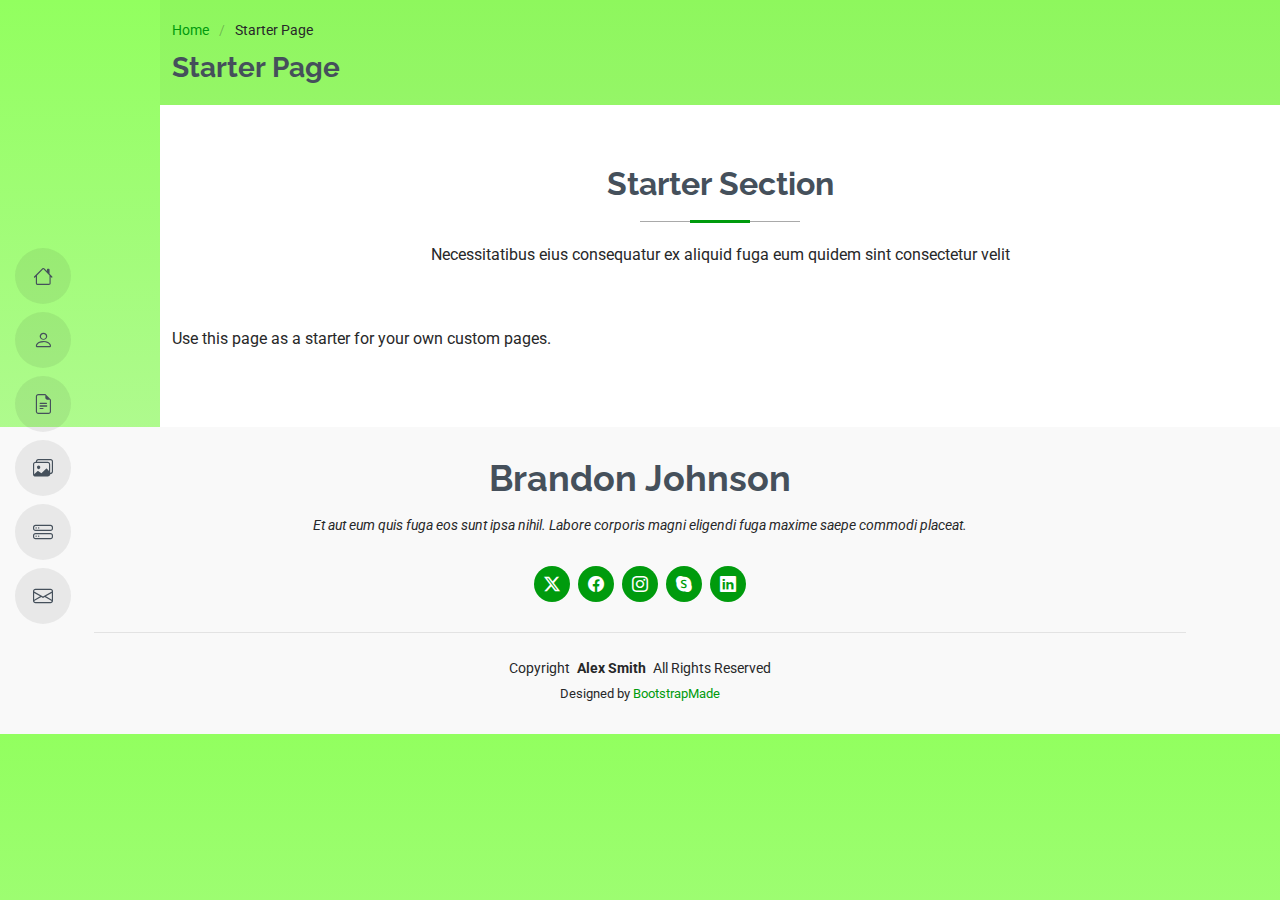
<file: starter-page.html>
<!DOCTYPE html>
<html lang="en">

<head>
  <meta charset="utf-8">
  <meta content="width=device-width, initial-scale=1.0" name="viewport">
  <title>Starter Page - MyResume Bootstrap Template</title>
  <meta content="" name="description">
  <meta content="" name="keywords">

  <!-- Favicons -->
  <link href="assets/img/favicon.png" rel="icon">
  <link href="assets/img/apple-touch-icon.png" rel="apple-touch-icon">

  <!-- Fonts -->
  <link href="https://fonts.googleapis.com" rel="preconnect">
  <link href="https://fonts.gstatic.com" rel="preconnect" crossorigin>
  <link href="https://fonts.googleapis.com/css2?family=Roboto:ital,wght@0,100;0,300;0,400;0,500;0,700;0,900;1,100;1,300;1,400;1,500;1,700;1,900&family=Poppins:ital,wght@0,100;0,200;0,300;0,400;0,500;0,600;0,700;0,800;0,900;1,100;1,200;1,300;1,400;1,500;1,600;1,700;1,800;1,900&family=Raleway:ital,wght@0,100;0,200;0,300;0,400;0,500;0,600;0,700;0,800;0,900;1,100;1,200;1,300;1,400;1,500;1,600;1,700;1,800;1,900&display=swap" rel="stylesheet">

  <!-- Vendor CSS Files -->
  <link href="assets/vendor/bootstrap/css/bootstrap.min.css" rel="stylesheet">
  <link href="assets/vendor/bootstrap-icons/bootstrap-icons.css" rel="stylesheet">
  <link href="assets/vendor/aos/aos.css" rel="stylesheet">
  <link href="assets/vendor/glightbox/css/glightbox.min.css" rel="stylesheet">
  <link href="assets/vendor/swiper/swiper-bundle.min.css" rel="stylesheet">

  <!-- Main CSS File -->
  <link href="assets/css/main.css" rel="stylesheet">

  <!-- =======================================================
  * Template Name: MyResume
  * Template URL: https://bootstrapmade.com/free-html-bootstrap-template-my-resume/
  * Updated: Jun 29 2024 with Bootstrap v5.3.3
  * Author: BootstrapMade.com
  * License: https://bootstrapmade.com/license/
  ======================================================== -->
</head>

<body class="starter-page-page">

  <header id="header" class="header d-flex flex-column justify-content-center">

    <i class="header-toggle d-xl-none bi bi-list"></i>

    <nav id="navmenu" class="navmenu">
      <ul>
        <li><a href="#hero"><i class="bi bi-house navicon"></i><span>Home</span></a></li>
        <li><a href="#about"><i class="bi bi-person navicon"></i><span>About</span></a></li>
        <li><a href="#resume"><i class="bi bi-file-earmark-text navicon"></i><span>Resume</span></a></li>
        <li><a href="#portfolio"><i class="bi bi-images navicon"></i><span>Portfolio</span></a></li>
        <li><a href="#services"><i class="bi bi-hdd-stack navicon"></i><span>Services</span></a></li>
        <li><a href="#contact"><i class="bi bi-envelope navicon"></i><span>Contact</span></a></li>
      </ul>
    </nav>

  </header>

  <main class="main">

    <!-- Page Title -->
    <div class="page-title" data-aos="fade">
      <div class="container">
        <nav class="breadcrumbs">
          <ol>
            <li><a href="index.html">Home</a></li>
            <li class="current">Starter Page</li>
          </ol>
        </nav>
        <h1>Starter Page</h1>
      </div>
    </div><!-- End Page Title -->

    <!-- Starter Section Section -->
    <section id="starter-section" class="starter-section section">

      <!-- Section Title -->
      <div class="container section-title" data-aos="fade-up">
        <h2>Starter Section</h2>
        <p>Necessitatibus eius consequatur ex aliquid fuga eum quidem sint consectetur velit</p>
      </div><!-- End Section Title -->

      <div class="container" data-aos="fade-up">
        <p>Use this page as a starter for your own custom pages.</p>
      </div>

    </section><!-- /Starter Section Section -->

  </main>

  <footer id="footer" class="footer position-relative light-background">
    <div class="container">
      <h3 class="sitename">Brandon Johnson</h3>
      <p>Et aut eum quis fuga eos sunt ipsa nihil. Labore corporis magni eligendi fuga maxime saepe commodi placeat.</p>
      <div class="social-links d-flex justify-content-center">
        <a href=""><i class="bi bi-twitter-x"></i></a>
        <a href=""><i class="bi bi-facebook"></i></a>
        <a href=""><i class="bi bi-instagram"></i></a>
        <a href=""><i class="bi bi-skype"></i></a>
        <a href=""><i class="bi bi-linkedin"></i></a>
      </div>
      <div class="container">
        <div class="copyright">
          <span>Copyright</span> <strong class="px-1 sitename">Alex Smith</strong> <span>All Rights Reserved</span>
        </div>
        <div class="credits">
          <!-- All the links in the footer should remain intact. -->
          <!-- You can delete the links only if you've purchased the pro version. -->
          <!-- Licensing information: https://bootstrapmade.com/license/ -->
          <!-- Purchase the pro version with working PHP/AJAX contact form: [buy-url] -->
          Designed by <a href="https://bootstrapmade.com/">BootstrapMade</a>
        </div>
      </div>
    </div>
  </footer>

  <!-- Scroll Top -->
  <a href="#" id="scroll-top" class="scroll-top d-flex align-items-center justify-content-center"><i class="bi bi-arrow-up-short"></i></a>

  <!-- Preloader -->
  <div id="preloader"></div>

  <!-- Vendor JS Files -->
  <script src="assets/vendor/bootstrap/js/bootstrap.bundle.min.js"></script>
  <script src="assets/vendor/php-email-form/validate.js"></script>
  <script src="assets/vendor/aos/aos.js"></script>
  <script src="assets/vendor/typed.js/typed.umd.js"></script>
  <script src="assets/vendor/purecounter/purecounter_vanilla.js"></script>
  <script src="assets/vendor/waypoints/noframework.waypoints.js"></script>
  <script src="assets/vendor/glightbox/js/glightbox.min.js"></script>
  <script src="assets/vendor/imagesloaded/imagesloaded.pkgd.min.js"></script>
  <script src="assets/vendor/isotope-layout/isotope.pkgd.min.js"></script>
  <script src="assets/vendor/swiper/swiper-bundle.min.js"></script>

  <!-- Main JS File -->
  <script src="assets/js/main.js"></script>

</body>

</html>
</file>
<file: assets/css/main.css>
/*--------------------------------------------------------------
# Font & Color Variables

--------------------------------------------------------------*/
/* Fonts */
:root {
  --default-font: "Roboto",  system-ui, -apple-system, "Segoe UI", Roboto, "Helvetica Neue", Arial, "Noto Sans", "Liberation Sans", sans-serif, "Apple Color Emoji", "Segoe UI Emoji", "Segoe UI Symbol", "Noto Color Emoji";
  --heading-font: "Raleway",  sans-serif;
  --nav-font: "Poppins",  sans-serif;
}

/* Global Colors - The following color variables are used throughout the website. Updating them here will change the color scheme of the entire website */
:root { 
  --background-color: #ffffff; /* Background color for the entire website, including individual sections */
  --default-color: #272829; /* Default color used for the majority of the text content across the entire website */
  --heading-color: #45505b; /* Color for headings, subheadings and title throughout the website */
  --accent-color: #009b0d; /* Accent color that represents your brand on the website. It's used for buttons, links, and other elements that need to stand out */
  --surface-color: #ffffff; /* The surface color is used as a background of boxed elements within sections, such as cards, icon boxes, or other elements that require a visual separation from the global background. */
  --contrast-color: #ffffff; /* Contrast color for text, ensuring readability against backgrounds of accent, heading, or default colors. */
}

/* Nav Menu Colors - The following color variables are used specifically for the navigation menu. They are separate from the global colors to allow for more customization options */
:root {
  --nav-color: #45505b;  /* The default color of the main navmenu links */
  --nav-hover-color: #009b0d; /* Applied to main navmenu links when they are hovered over or active */
  --nav-mobile-background-color: #ffffff; /* Used as the background color for mobile navigation menu */
  --nav-dropdown-background-color: #ffffff; /* Used as the background color for dropdown items that appear when hovering over primary navigation items */
  --nav-dropdown-color: #212529; /* Used for navigation links of the dropdown items in the navigation menu. */
  --nav-dropdown-hover-color: #009b0d; /* Similar to --nav-hover-color, this color is applied to dropdown navigation links when they are hovered over. */
}

/* Color Presets - These classes override global colors when applied to any section or element, providing reuse of the sam color scheme. */

.light-background {
  --background-color: #f9f9f9;
  --surface-color: #ffffff;
}

.dark-background {
  --background-color: #060606;
  --default-color: #ffffff;
  --heading-color: #ffffff;
  --surface-color: #252525;
  --contrast-color: #ffffff;
}

/* Smooth scroll */
:root {
  scroll-behavior: smooth;
}

/*--------------------------------------------------------------
# General Styling & Shared Classes
--------------------------------------------------------------*/
body {
  color: var(--default-color);
  background: linear-gradient(to bottom, #92ff5f, #c3f7af);

  font-family: var(--default-font);
}

a {
  color: var(--accent-color);
  text-decoration: none;
  transition: 0.3s;
}

a:hover {
  color: color-mix(in srgb, var(--accent-color), transparent 25%);
  text-decoration: none;
}

h1,
h2,
h3,
h4,
h5,
h6 {
  color: var(--heading-color);
  font-family: var(--heading-font);
}

/* PHP Email Form Messages
------------------------------*/
.php-email-form .error-message {
  display: none;
  background: #df1529;
  color: #ffffff;
  text-align: left;
  padding: 15px;
  margin-bottom: 24px;
  font-weight: 600;
}

.php-email-form .sent-message {
  display: none;
  color: #ffffff;
  background: #059652;
  text-align: center;
  padding: 15px;
  margin-bottom: 24px;
  font-weight: 600;
}

.php-email-form .loading {
  display: none;
  background: var(--surface-color);
  text-align: center;
  padding: 15px;
  margin-bottom: 24px;
}

.php-email-form .loading:before {
  content: "";
  display: inline-block;
  border-radius: 50%;
  width: 24px;
  height: 24px;
  margin: 0 10px -6px 0;
  border: 3px solid var(--accent-color);
  border-top-color: var(--surface-color);
  animation: php-email-form-loading 1s linear infinite;
}

@keyframes php-email-form-loading {
  0% {
    transform: rotate(0deg);
  }

  100% {
    transform: rotate(360deg);
  }
}

/*--------------------------------------------------------------
# Global Header
--------------------------------------------------------------*/
.header {
  color: var(--default-color);
  position: fixed;
  top: 0;
  left: 0;
  bottom: 0;
  padding: 0 15px;
  transition: all ease-in-out 0.3s;
  overflow-y: auto;
  z-index: 997;
  min-width: 200px;
}

@media (max-width: 1199px) {
  .header {
    background-color: var(--background-color);
    border-right: 1px solid color-mix(in srgb, var(--default-color), transparent 90%);
    width: 300px;
    left: -100%;
  }
}

@media (min-width: 1200px) and (max-width: 1600px) {
  .header~main {
    margin-left: 160px;
  }

  .header~main .hero {
    margin-left: -160px;
    width: 100vw;
  }
}

.header.header-show {
  left: 0;
}

.header .header-toggle {
  color: var(--contrast-color);
  background-color: var(--accent-color);
  font-size: 22px;
  display: flex;
  align-items: center;
  justify-content: center;
  width: 40px;
  height: 40px;
  border-radius: 50%;
  cursor: pointer;
  position: fixed;
  top: 15px;
  right: 15px;
  z-index: 9999;
  transition: background-color 0.3s;
}

.header .header-toggle:hover {
  color: var(--contrast-color);
  background-color: color-mix(in srgb, var(--accent-color) 90%, white 15%);
}

/*--------------------------------------------------------------
# Navigation Menu
--------------------------------------------------------------*/
.navmenu {
  padding: 0;
  z-index: 9997;
}

.navmenu ul {
  list-style: none;
  padding: 0 0 20px 0;
  margin: 0;
  width: 140px;
}

.navmenu a,
.navmenu a:focus {
  color: var(--nav-color);
  font-family: var(--nav-font);
  display: flex;
  align-items: center;
  padding: 10px 18px;
  margin-bottom: 8px;
  font-size: 15px;
  border-radius: 50px;
  background: color-mix(in srgb, var(--default-color), transparent 92%);
  height: 56px;
  width: 100%;
  overflow: hidden;
  transition: 0.3s;
}

.navmenu a i,
.navmenu a:focus i {
  font-size: 20px;
}

.navmenu a span,
.navmenu a:focus span {
  padding: 0 5px 0 7px;
}

@media (min-width: 992px) {

  .navmenu a,
  .navmenu a:focus {
    max-width: 56px;
  }

  .navmenu a span,
  .navmenu a:focus span {
    display: none;
  }
}

.navmenu a:hover,
.navmenu .active,
.navmenu .active:focus,
.navmenu li:hover>a {
  color: var(--contrast-color);
  background: var(--nav-hover-color);
}

.navmenu a:hover,
.navmenu li:hover>a {
  max-width: 100%;
  color: var(--contrast-color);
}

.navmenu a:hover span,
.navmenu li:hover>a span {
  display: block;
}

/*--------------------------------------------------------------
# Global Footer
--------------------------------------------------------------*/
.footer {
  color: var(--default-color);
  background-color: var(--background-color);
  font-size: 14px;
  text-align: center;
  padding: 30px 0;
  position: relative;
}

.footer h3 {
  font-size: 36px;
  font-weight: 700;
  position: relative;
  padding: 0;
  margin: 0 0 15px 0;
}

.footer p {
  font-size: 15;
  font-style: italic;
  padding: 0;
  margin: 0 0 30px 0;
}

.footer .social-links {
  margin: 0 0 30px 0;
}

.footer .social-links a {
  font-size: 16px;
  display: flex;
  align-items: center;
  justify-content: center;
  background: var(--accent-color);
  color: var(--contrast-color);
  line-height: 1;
  margin: 0 4px;
  border-radius: 50%;
  text-align: center;
  width: 36px;
  height: 36px;
  transition: 0.3s;
}

.footer .social-links a:hover {
  background: color-mix(in srgb, var(--accent-color), transparent 20%);
  text-decoration: none;
}

.footer .copyright {
  padding-top: 25px;
  border-top: 1px solid color-mix(in srgb, var(--default-color), transparent 90%);
}

.footer .credits {
  font-size: 13px;
  padding-top: 5px;
}

/*--------------------------------------------------------------
# Preloader
--------------------------------------------------------------*/
#preloader {
  position: fixed;
  inset: 0;
  z-index: 999999;
  overflow: hidden;
  background: var(--background-color);
  transition: all 0.6s ease-out;
}

#preloader:before {
  content: "";
  position: fixed;
  top: calc(50% - 30px);
  left: calc(50% - 30px);
  border: 6px solid #ffffff;
  border-color: var(--accent-color) transparent var(--accent-color) transparent;
  border-radius: 50%;
  width: 60px;
  height: 60px;
  animation: animate-preloader 1.5s linear infinite;
}

@keyframes animate-preloader {
  0% {
    transform: rotate(0deg);
  }

  100% {
    transform: rotate(360deg);
  }
}

/*--------------------------------------------------------------
# Scroll Top Button
--------------------------------------------------------------*/
.scroll-top {
  position: fixed;
  visibility: hidden;
  opacity: 0;
  right: 15px;
  bottom: -15px;
  z-index: 99999;
  background-color: var(--accent-color);
  width: 44px;
  height: 44px;
  border-radius: 50px;
  transition: all 0.4s;
}

.scroll-top i {
  font-size: 24px;
  color: var(--contrast-color);
  line-height: 0;
}

.scroll-top:hover {
  background-color: color-mix(in srgb, var(--accent-color), transparent 20%);
  color: var(--contrast-color);
}

.scroll-top.active {
  visibility: visible;
  opacity: 1;
  bottom: 15px;
}

/*--------------------------------------------------------------
# Disable aos animation delay on mobile devices
--------------------------------------------------------------*/
@media screen and (max-width: 768px) {
  [data-aos-delay] {
    transition-delay: 0 !important;
  }
}

/*--------------------------------------------------------------
# Global Page Titles & Breadcrumbs
--------------------------------------------------------------*/
.page-title {
  --background-color: color-mix(in srgb, var(--default-color), transparent 96%);
  color: var(--default-color);
  background-color: var(--background-color);
  padding: 20px 0;
  position: relative;
}

.page-title h1 {
  font-size: 28px;
  font-weight: 700;
  margin: 0;
}

.page-title .breadcrumbs ol {
  display: flex;
  flex-wrap: wrap;
  list-style: none;
  padding: 0 0 10px 0;
  margin: 0;
  font-size: 14px;
  font-weight: 400;
}

.page-title .breadcrumbs ol li+li {
  padding-left: 10px;
}

.page-title .breadcrumbs ol li+li::before {
  content: "/";
  display: inline-block;
  padding-right: 10px;
  color: color-mix(in srgb, var(--default-color), transparent 70%);
}

/*--------------------------------------------------------------
# Global Sections
--------------------------------------------------------------*/
section,
.section {
  color: var(--default-color);
  background-color: var(--background-color);
  padding: 60px 0;
  overflow: clip;
}

/*--------------------------------------------------------------
# Global Section Titles
--------------------------------------------------------------*/
.section-title {
  text-align: center;
  padding-bottom: 60px;
  position: relative;
}

.section-title h2 {
  font-size: 32px;
  font-weight: 700;
  margin-bottom: 20px;
  padding-bottom: 20px;
  position: relative;
}

.section-title h2:before {
  content: "";
  position: absolute;
  display: block;
  width: 160px;
  height: 1px;
  background: color-mix(in srgb, var(--default-color), transparent 60%);
  left: 0;
  right: 0;
  bottom: 1px;
  margin: auto;
}

.section-title h2::after {
  content: "";
  position: absolute;
  display: block;
  width: 60px;
  height: 3px;
  background: var(--accent-color);
  left: 0;
  right: 0;
  bottom: 0;
  margin: auto;
}

.section-title p {
  margin-bottom: 0;
}

/*--------------------------------------------------------------
# Hero Section
--------------------------------------------------------------*/
.hero {
  width: 100%;
  min-height: 100vh;
  position: relative;
  padding: 80px 0;
  display: flex;
  align-items: center;
  justify-content: center;
}

.hero img {
  position: absolute;
  inset: 0;
  display: block;
  width: 100%;
  height: 100%;
  object-fit: cover;
  z-index: 1;
}

.hero:before {
  content: "";
  background: color-mix(in srgb, var(--background-color), transparent 30%);
  position: absolute;
  inset: 0;
  z-index: 2;
}

.hero .container {
  position: relative;
  z-index: 3;
}

.hero h2 {
  margin: 0;
  font-size: 64px;
  font-weight: 700;
}

.hero p {
  margin: 5px 0 0 0;
  font-size: 26px;
}

.hero p span {
  letter-spacing: 1px;
  border-bottom: 2px solid var(--accent-color);
}

.hero .social-links {
  margin-top: 25px;
}

.hero .social-links a {
  font-size: 20px;
  display: inline-block;
  color: color-mix(in srgb, var(--default-color), transparent 30%);
  line-height: 1;
  margin-right: 20px;
  transition: 0.3s;
}

.hero .social-links a:hover {
  color: var(--accent-color);
}

@media (max-width: 768px) {
  .hero h2 {
    font-size: 32px;
  }

  .hero p {
    font-size: 20px;
  }
}

/*--------------------------------------------------------------
# About Section
--------------------------------------------------------------*/
.about .content h2 {
  font-weight: 700;
  font-size: 24px;
}

.about .content ul {
  list-style: none;
  padding: 0;
}

.about .content ul li {
  margin-bottom: 20px;
  display: flex;
  align-items: center;
}

.about .content ul strong {
  margin-right: 10px;
}

.about .content ul i {
  font-size: 16px;
  margin-right: 5px;
  color: linear-gradient(to bottom, #92ff5f, #c3f7af)s;

  line-height: 0;
}

/*--------------------------------------------------------------
# Stats Section
--------------------------------------------------------------*/
.stats i {
  background-color: var(--accent-color);
  color: var(--contrast-color);
  width: 54px;
  height: 54px;
  font-size: 24px;
  border-radius: 50px;
  display: inline-flex;
  align-items: center;
  justify-content: center;
  position: relative;
  z-index: 1;
}

.stats .stats-item {
  margin-top: 10px;
  width: 100%;
  position: relative;
  text-align: center;
  z-index: 0;
}

.stats .stats-item span {
  font-size: 36px;
  display: block;
  font-weight: 700;
  color: color-mix(in srgb, var(--default-color), transparent 20%);
}

.stats .stats-item p {
  padding: 0;
  margin: 0;
  color: color-mix(in srgb, var(--default-color), transparent 50%);
  font-size: 16px;
}

/*--------------------------------------------------------------
# Skills Section
--------------------------------------------------------------*/
.skills .progress {
  height: 60px;
  display: block;
  background: none;
  border-radius: 0;
}

.skills .progress .skill {
  color: var(--heading-color);
  padding: 0;
  margin: 0 0 6px 0;
  text-transform: uppercase;
  display: block;
  font-weight: 600;
  font-family: var(--heading-font);
}

.skills .progress .skill .val {
  float: right;
  font-style: normal;
}

.skills .progress-bar-wrap {
  background: color-mix(in srgb, var(--default-color), transparent 90%);
  height: 10px;
}

.skills .progress-bar {
  width: 1px;
  height: 10px;
  transition: 0.9s;
  background-color: var(--accent-color);
}

/*--------------------------------------------------------------
# Resume Section
--------------------------------------------------------------*/
.resume .resume-title {
  color: var(--heading-color);
  font-size: 26px;
  font-weight: 700;
  margin-top: 20px;
  margin-bottom: 20px;
}

.resume .resume-item {
  padding: 0 0 20px 20px;
  margin-top: -2px;
  border-left: 2px solid var(--accent-color);
  position: relative;
}

.resume .resume-item h4 {
  line-height: 18px;
  font-size: 18px;
  font-weight: 600;
  text-transform: uppercase;
  color: color-mix(in srgb, var(--default-color), transparent 20%);
  margin-bottom: 10px;
}

.resume .resume-item h5 {
  font-size: 16px;
  padding: 5px 15px;
  display: inline-block;
  font-weight: 600;
  margin-bottom: 10px;
}

.resume .resume-item ul {
  padding-left: 20px;
}

.resume .resume-item ul li {
  padding-bottom: 10px;
}

.resume .resume-item:last-child {
  padding-bottom: 0;
}

.resume .resume-item::before {
  content: "";
  position: absolute;
  width: 16px;
  height: 16px;
  border-radius: 50px;
  left: -9px;
  top: 0;
  background: var(--background-color);
  border: 2px solid var(--accent-color);
}

/*--------------------------------------------------------------
# Portfolio Section
--------------------------------------------------------------*/
.portfolio .portfolio-filters {
  padding: 0;
  margin: 0 auto 20px auto;
  list-style: none;
  text-align: center;
}

.portfolio .portfolio-filters li {
  cursor: pointer;
  display: inline-block;
  padding: 8px 20px 10px 20px;
  margin: 0;
  font-size: 15px;
  font-weight: 500;
  line-height: 1;
  margin-bottom: 5px;
  border-radius: 50px;
  transition: all 0.3s ease-in-out;
  font-family: var(--heading-font);
}

.portfolio .portfolio-filters li:hover,
.portfolio .portfolio-filters li.filter-active {
  color: var(--contrast-color);
  background-color: var(--accent-color);
}

.portfolio .portfolio-filters li:first-child {
  margin-left: 0;
}

.portfolio .portfolio-filters li:last-child {
  margin-right: 0;
}

@media (max-width: 575px) {
  .portfolio .portfolio-filters li {
    font-size: 14px;
    margin: 0 0 10px 0;
  }
}

.portfolio .portfolio-item {
  position: relative;
  overflow: hidden;
}

.portfolio .portfolio-item .portfolio-info {
  opacity: 0;
  position: absolute;
  left: 12px;
  right: 12px;
  bottom: -100%;
  z-index: 3;
  transition: all ease-in-out 0.5s;
  background: color-mix(in srgb, var(--background-color), transparent 10%);
  padding: 15px;
}

.portfolio .portfolio-item .portfolio-info h4 {
  font-size: 18px;
  font-weight: 600;
  padding-right: 50px;
}

.portfolio .portfolio-item .portfolio-info p {
  color: color-mix(in srgb, var(--default-color), transparent 30%);
  font-size: 14px;
  margin-bottom: 0;
  padding-right: 50px;
}

.portfolio .portfolio-item .portfolio-info .preview-link,
.portfolio .portfolio-item .portfolio-info .details-link {
  position: absolute;
  right: 50px;
  font-size: 24px;
  top: calc(50% - 14px);
  color: color-mix(in srgb, var(--default-color), transparent 30%);
  transition: 0.3s;
  line-height: 0;
}

.portfolio .portfolio-item .portfolio-info .preview-link:hover,
.portfolio .portfolio-item .portfolio-info .details-link:hover {
  color: var(--accent-color);
}

.portfolio .portfolio-item .portfolio-info .details-link {
  right: 14px;
  font-size: 28px;
}

.portfolio .portfolio-item:hover .portfolio-info {
  opacity: 1;
  bottom: 0;
}

/*--------------------------------------------------------------
# Services Section
--------------------------------------------------------------*/
.services .service-item {
  background-color: var(--surface-color);
  box-shadow: 0px 5px 90px 0px rgba(0, 0, 0, 0.1);
  height: 100%;
  padding: 60px 30px;
  text-align: center;
  transition: 0.3s;
  border-radius: 5px;
}

.services .service-item .icon {
  margin: 0 auto;
  width: 100px;
  height: 100px;
  display: flex;
  align-items: center;
  justify-content: center;
  transition: ease-in-out 0.3s;
  position: relative;
}

.services .service-item .icon i {
  font-size: 36px;
  transition: 0.5s;
  position: relative;
}

.services .service-item .icon svg {
  position: absolute;
  top: 0;
  left: 0;
}

.services .service-item .icon svg path {
  transition: 0.5s;
  fill: color-mix(in srgb, var(--default-color), transparent 95%);
}

.services .service-item h3 {
  font-weight: 700;
  margin: 10px 0 15px 0;
  font-size: 22px;
}

.services .service-item p {
  line-height: 24px;
  font-size: 14px;
  margin-bottom: 0;
}

.services .service-item:hover {
  box-shadow: 0px 5px 35px 0px rgba(0, 0, 0, 0.1);
}

.services .service-item.item-cyan i {
  color: #0dcaf0;
}

.services .service-item.item-cyan:hover .icon i {
  color: #fff;
}

.services .service-item.item-cyan:hover .icon path {
  fill: #0dcaf0;
}

.services .service-item.item-orange i {
  color: #fd7e14;
}

.services .service-item.item-orange:hover .icon i {
  color: #fff;
}

.services .service-item.item-orange:hover .icon path {
  fill: #fd7e14;
}

.services .service-item.item-teal i {
  color: #20c997;
}

.services .service-item.item-teal:hover .icon i {
  color: #fff;
}

.services .service-item.item-teal:hover .icon path {
  fill: #20c997;
}

.services .service-item.item-red i {
  color: #df1529;
}

.services .service-item.item-red:hover .icon i {
  color: #fff;
}

.services .service-item.item-red:hover .icon path {
  fill: #df1529;
}

.services .service-item.item-indigo i {
  color: #6610f2;
}

.services .service-item.item-indigo:hover .icon i {
  color: #fff;
}

.services .service-item.item-indigo:hover .icon path {
  fill: #6610f2;
}

.services .service-item.item-pink i {
  color: #f3268c;
}

.services .service-item.item-pink:hover .icon i {
  color: #fff;
}

.services .service-item.item-pink:hover .icon path {
  fill: #f3268c;
}

/*--------------------------------------------------------------
# Testimonials Section
--------------------------------------------------------------*/
.testimonials .testimonials-carousel,
.testimonials .testimonials-slider {
  overflow: hidden;
}

.testimonials .testimonial-item .testimonial-content {
  border-left: 3px solid var(--accent-color);
  padding-left: 30px;
}

.testimonials .testimonial-item .testimonial-img {
  border-radius: 50%;
  border: 4px solid var(--background-color);
  margin: 0 auto;
}

.testimonials .testimonial-item h3 {
  font-size: 20px;
  font-weight: bold;
  margin: 10px 0 5px 0;
}

.testimonials .testimonial-item h4 {
  font-size: 14px;
  color: color-mix(in srgb, var(--default-color), transparent 40%);
  margin: 0 0 10px 0;
}

.testimonials .testimonial-item .stars i {
  color: #ffc107;
  margin: 0 1px;
}

.testimonials .testimonial-item .quote-icon-left,
.testimonials .testimonial-item .quote-icon-right {
  color: color-mix(in srgb, var(--accent-color), transparent 50%);
  font-size: 26px;
  line-height: 0;
}

.testimonials .testimonial-item .quote-icon-left {
  display: inline-block;
  left: -5px;
  position: relative;
}

.testimonials .testimonial-item .quote-icon-right {
  display: inline-block;
  right: -5px;
  position: relative;
  top: 10px;
  transform: scale(-1, -1);
}

.testimonials .testimonial-item p {
  font-style: italic;
}

.testimonials .swiper-wrapper {
  height: auto;
}

.testimonials .swiper-pagination {
  margin-top: 30px;
  position: relative;
}

.testimonials .swiper-pagination .swiper-pagination-bullet {
  width: 12px;
  height: 12px;
  background-color: color-mix(in srgb, var(--default-color), transparent 85%);
  opacity: 1;
}

.testimonials .swiper-pagination .swiper-pagination-bullet-active {
  background-color: var(--accent-color);
}

/*--------------------------------------------------------------
# Contact Section
--------------------------------------------------------------*/
.contact .info-item+.info-item {
  margin-top: 40px;
}

.contact .info-item i {
  color: var(--accent-color);
  background: color-mix(in srgb, var(--accent-color), transparent 92%);
  font-size: 20px;
  width: 44px;
  height: 44px;
  display: flex;
  justify-content: center;
  align-items: center;
  border-radius: 50px;
  transition: all 0.3s ease-in-out;
  margin-right: 15px;
}

.contact .info-item h3 {
  padding: 0;
  font-size: 18px;
  font-weight: 700;
  margin-bottom: 5px;
}

.contact .info-item p {
  padding: 0;
  margin-bottom: 0;
  font-size: 14px;
}

.contact .info-item:hover i {
  background: var(--accent-color);
  color: var(--contrast-color);
}

.contact .php-email-form {
  height: 100%;
}

.contact .php-email-form input[type=text],
.contact .php-email-form input[type=email],
.contact .php-email-form textarea {
  font-size: 14px;
  padding: 10px 15px;
  box-shadow: none;
  border-radius: 0;
  color: var(--default-color);
  background-color: color-mix(in srgb, var(--background-color), transparent 50%);
  border-color: color-mix(in srgb, var(--default-color), transparent 80%);
}

.contact .php-email-form input[type=text]:focus,
.contact .php-email-form input[type=email]:focus,
.contact .php-email-form textarea:focus {
  border-color: var(--accent-color);
}

.contact .php-email-form input[type=text]::placeholder,
.contact .php-email-form input[type=email]::placeholder,
.contact .php-email-form textarea::placeholder {
  color: color-mix(in srgb, var(--default-color), transparent 70%);
}

.contact .php-email-form button[type=submit] {
  color: var(--contrast-color);
  background: var(--accent-color);
  border: 0;
  padding: 10px 30px;
  transition: 0.4s;
  border-radius: 50px;
}

.contact .php-email-form button[type=submit]:hover {
  background: color-mix(in srgb, var(--accent-color), transparent 25%);
}

/*--------------------------------------------------------------
# Portfolio Details Section
--------------------------------------------------------------*/
.portfolio-details .portfolio-details-slider img {
  width: 100%;
}

.portfolio-details .swiper-wrapper {
  height: auto;
}

.portfolio-details .swiper-button-prev,
.portfolio-details .swiper-button-next {
  width: 48px;
  height: 48px;
}

.portfolio-details .swiper-button-prev:after,
.portfolio-details .swiper-button-next:after {
  color: rgba(255, 255, 255, 0.8);
  background-color: rgba(0, 0, 0, 0.15);
  font-size: 24px;
  border-radius: 50%;
  width: 48px;
  height: 48px;
  display: flex;
  align-items: center;
  justify-content: center;
  transition: 0.3s;
}

.portfolio-details .swiper-button-prev:hover:after,
.portfolio-details .swiper-button-next:hover:after {
  background-color: rgba(0, 0, 0, 0.3);
}

@media (max-width: 575px) {

  .portfolio-details .swiper-button-prev,
  .portfolio-details .swiper-button-next {
    display: none;
  }
}

.portfolio-details .swiper-pagination {
  margin-top: 20px;
  position: relative;
}

.portfolio-details .swiper-pagination .swiper-pagination-bullet {
  width: 10px;
  height: 10px;
  background-color: color-mix(in srgb, var(--default-color), transparent 85%);
  opacity: 1;
}

.portfolio-details .swiper-pagination .swiper-pagination-bullet-active {
  background-color: var(--accent-color);
}

.portfolio-details .portfolio-info h3 {
  font-size: 22px;
  font-weight: 700;
  margin-bottom: 20px;
  padding-bottom: 20px;
  position: relative;
}

.portfolio-details .portfolio-info h3:after {
  content: "";
  position: absolute;
  display: block;
  width: 50px;
  height: 3px;
  background: var(--accent-color);
  left: 0;
  bottom: 0;
}

.portfolio-details .portfolio-info ul {
  list-style: none;
  padding: 0;
  font-size: 15px;
}

.portfolio-details .portfolio-info ul li {
  display: flex;
  flex-direction: column;
  padding-bottom: 15px;
}

.portfolio-details .portfolio-info ul strong {
  text-transform: uppercase;
  font-weight: 400;
  color: color-mix(in srgb, var(--default-color), transparent 50%);
  font-size: 14px;
}

.portfolio-details .portfolio-info .btn-visit {
  padding: 8px 40px;
  background: var(--accent-color);
  color: var(--contrast-color);
  border-radius: 50px;
  transition: 0.3s;
}

.portfolio-details .portfolio-info .btn-visit:hover {
  background: color-mix(in srgb, var(--accent-color), transparent 20%);
}

.portfolio-details .portfolio-description h2 {
  font-size: 26px;
  font-weight: 700;
  margin-bottom: 20px;
}

.portfolio-details .portfolio-description p {
  padding: 0;
}

.portfolio-details .portfolio-description .testimonial-item {
  padding: 30px 30px 0 30px;
  position: relative;
  background: color-mix(in srgb, var(--default-color), transparent 97%);
  margin-bottom: 50px;
}

.portfolio-details .portfolio-description .testimonial-item .testimonial-img {
  width: 90px;
  border-radius: 50px;
  border: 6px solid var(--background-color);
  float: left;
  margin: 0 10px 0 0;
}

.portfolio-details .portfolio-description .testimonial-item h3 {
  font-size: 18px;
  font-weight: bold;
  margin: 15px 0 5px 0;
  padding-top: 20px;
}

.portfolio-details .portfolio-description .testimonial-item h4 {
  font-size: 14px;
  color: #6c757d;
  margin: 0;
}

.portfolio-details .portfolio-description .testimonial-item .quote-icon-left,
.portfolio-details .portfolio-description .testimonial-item .quote-icon-right {
  color: color-mix(in srgb, var(--accent-color), transparent 50%);
  font-size: 26px;
  line-height: 0;
}

.portfolio-details .portfolio-description .testimonial-item .quote-icon-left {
  display: inline-block;
  left: -5px;
  position: relative;
}

.portfolio-details .portfolio-description .testimonial-item .quote-icon-right {
  display: inline-block;
  right: -5px;
  position: relative;
  top: 10px;
  transform: scale(-1, -1);
}

.portfolio-details .portfolio-description .testimonial-item p {
  font-style: italic;
  margin: 0 0 15px 0 0 0;
  padding: 0;
}

/*--------------------------------------------------------------
# Service Details Section
--------------------------------------------------------------*/
.service-details .service-box {
  padding: 20px;
  box-shadow: 0px 2px 20px rgba(0, 0, 0, 0.1);
}

.service-details .service-box+.service-box {
  margin-top: 30px;
}

.service-details .service-box h4 {
  font-size: 20px;
  font-weight: 700;
  border-bottom: 2px solid color-mix(in srgb, var(--default-color), transparent 92%);
  padding-bottom: 15px;
  margin-bottom: 15px;
}

.service-details .services-list a {
  color: color-mix(in srgb, var(--default-color), transparent 20%);
  background-color: color-mix(in srgb, var(--default-color), transparent 96%);
  display: flex;
  align-items: center;
  padding: 12px 15px;
  margin-top: 15px;
  transition: 0.3s;
}

.service-details .services-list a:first-child {
  margin-top: 0;
}

.service-details .services-list a i {
  font-size: 16px;
  margin-right: 8px;
  color: var(--accent-color);
}

.service-details .services-list a.active {
  color: var(--contrast-color);
  background-color: var(--accent-color);
}

.service-details .services-list a.active i {
  color: var(--contrast-color);
}

.service-details .services-list a:hover {
  background-color: color-mix(in srgb, var(--accent-color), transparent 95%);
  color: var(--accent-color);
}

.service-details .download-catalog a {
  color: var(--default-color);
  display: flex;
  align-items: center;
  padding: 10px 0;
  transition: 0.3s;
  border-top: 1px solid color-mix(in srgb, var(--default-color), transparent 90%);
}

.service-details .download-catalog a:first-child {
  border-top: 0;
  padding-top: 0;
}

.service-details .download-catalog a:last-child {
  padding-bottom: 0;
}

.service-details .download-catalog a i {
  font-size: 24px;
  margin-right: 8px;
  color: var(--accent-color);
}

.service-details .download-catalog a:hover {
  color: var(--accent-color);
}

.service-details .help-box {
  background-color: var(--accent-color);
  color: var(--contrast-color);
  margin-top: 30px;
  padding: 30px 15px;
}

.service-details .help-box .help-icon {
  font-size: 48px;
}

.service-details .help-box h4,
.service-details .help-box a {
  color: var(--contrast-color);
}

.service-details .services-img {
  margin-bottom: 20px;
}

.service-details h3 {
  font-size: 26px;
  font-weight: 700;
}

.service-details p {
  font-size: 15px;
}

.service-details ul {
  list-style: none;
  padding: 0;
  font-size: 15px;
}

.service-details ul li {
  padding: 5px 0;
  display: flex;
  align-items: center;
}

.service-details ul i {
  font-size: 20px;
  margin-right: 8px;
  color: var(--accent-color);
}

/*--------------------------------------------------------------
# Starter Section Section
--------------------------------------------------------------*/
.starter-section {
  /* Add your styles here */
}
</file>
